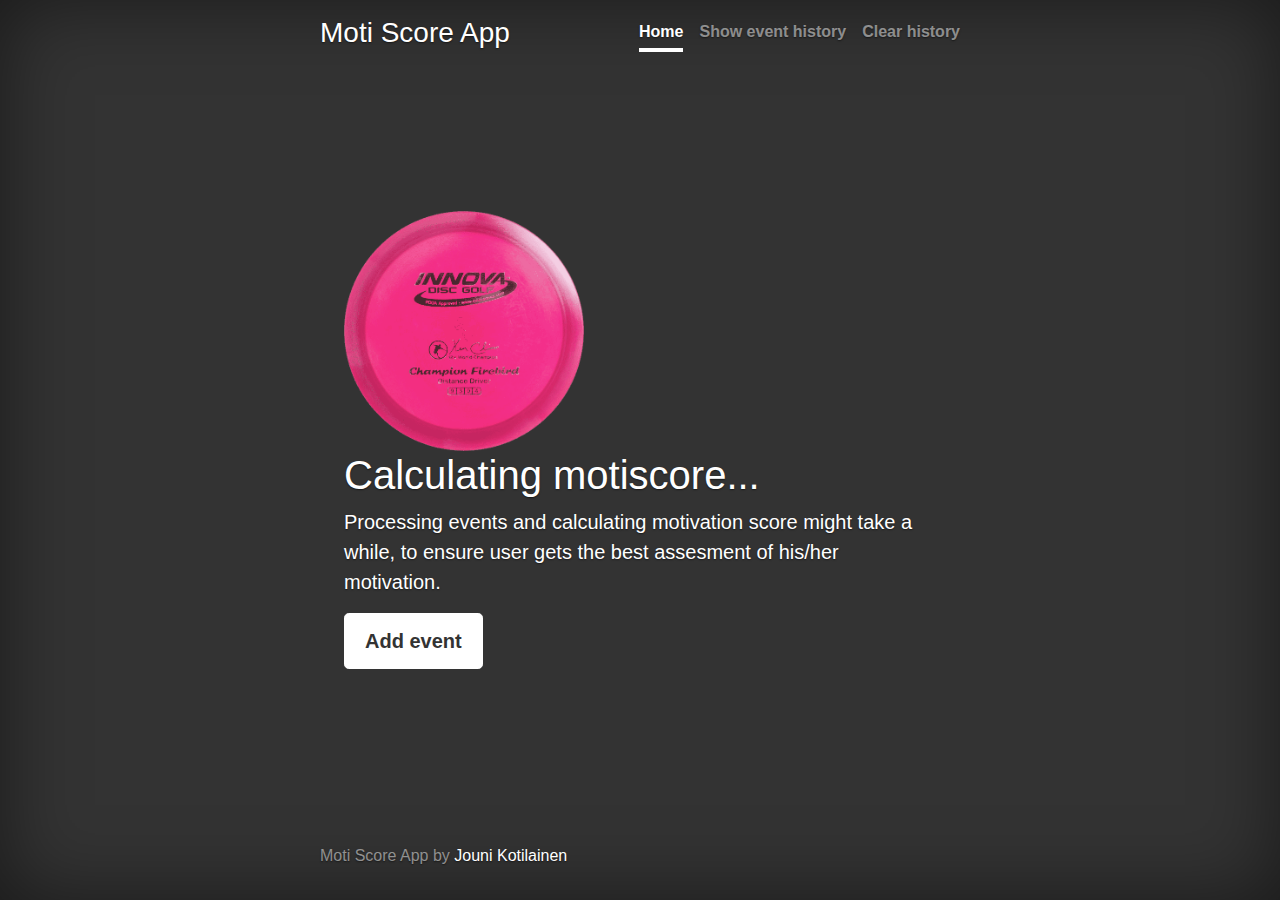
<file: index.html>
<!doctype html>
<html lang="en">
  <head>
    <!-- Required meta tags -->
    <meta charset="utf-8">
    <meta name="viewport" content="width=device-width, initial-scale=1, shrink-to-fit=no">

    <!-- Bootstrap CSS -->
    <link rel="stylesheet" href="https://stackpath.bootstrapcdn.com/bootstrap/4.3.1/css/bootstrap.min.css" integrity="sha384-ggOyR0iXCbMQv3Xipma34MD+dH/1fQ784/j6cY/iJTQUOhcWr7x9JvoRxT2MZw1T" crossorigin="anonymous">
    <link rel="stylesheet" href="style.css">
    <link rel="stylesheet" href="cover.css">
    <link rel="stylesheet" type="text/css" href="jquery.datetimepicker.min.css" >
    

    <title>MotiApp</title>
  </head>
  <body>


    <div class="cover-container d-flex h-100 p-3 mx-auto flex-column">
      <header class="masthead mb-auto">
        <div class="inner">
          <h3 class="masthead-brand">Moti Score App</h3>
          <nav class="nav nav-masthead justify-content-center">
            <a class="nav-link active" href="#">Home</a>
            <a class="nav-link" href="#">Show event history</a>
            <a class="nav-link" href="#" onclick="clear_history()">Clear history</a>
          </nav>
        </div>
      </header>

      <main role="main" class="inner cover">
        <div class="calculating-moti-score">
            <img src="firebird.png" class="firebird-image rotating"></img>
            <h1 class="cover-heading">Calculating motiscore...</h1>
            <p class="lead">Processing events and calculating motivation score might take a while, to ensure user gets the best assesment of his/her motivation. </p>
        </div>
        <div class="moti-score" style="display: none">
            <h1 class="cover-heading"></h1>
            <p class="lead"></p>
        </div>
        <p class="lead">
          <a href="#" class="btn btn-lg btn-secondary" onclick="add_event()">Add event</a>
        </p>
      </main>

      <footer class="mastfoot mt-auto">
        <div class="inner">
          <p>Moti Score App by <a href="">Jouni Kotilainen</a></p>
        </div>
      </footer>
    </div>

    <!-- Modal add event-->
    <div class="modal fade" id="addEventModal" tabindex="-1" role="dialog" aria-labelledby="addEventModalLabel" aria-hidden="true">
    <div class="modal-dialog" role="document">
        <div class="modal-content">
        <div class="modal-header">
            <h5 class="modal-title" id="addEventModalLabel">Add event</h5>
            <button type="button" class="close" data-dismiss="modal" aria-label="Close">
            <span aria-hidden="true">&times;</span>
            </button>
        </div>
        <div class="modal-body">
            <label>Event name:</label>
            <input id="event-name" class="form-control" aria-describedby="event-action-help" placeholder="Enter event action"></input>
            <label>Event date:</label>
            <input id="datetimepicker" type="text" ></input>
            <br>
            <label>Event actions:</label>
            <div id="event-actions">
                <div hidden id="event-action-template" class="input-group btn-group event-action mb-3">
                    <div class="btn-group">
                        <input class="form-control action-name" aria-describedby="event-action-help" placeholder="Enter event action"></input>
                        <input class="form-control action-score" type="number" value="0" style="width:60px">
                        <input class="form-control action-number" type="number" value="1" style="width:60px">
                        <div class="btn btn-danger" onclick="delete_event_action(this)">-</div>
                    </div>
                </div>
            </div>
            <div class="btn btn-success float-right" onclick="add_event_action()">+</div>
        </div>
        <div class="modal-footer">
            <button id="modalCancel" type="button" class="btn btn-secondary" data-dismiss="modal">Cancel</button>
            <button id="modalAddEvent" type="button" class="btn btn-danger">Add event</button>
        </div>
        </div>
    </div>
    </div>

    <!-- Optional JavaScript -->
    <!-- jQuery first, then Popper.js, then Bootstrap JS -->
    <script src="https://code.jquery.com/jquery-3.3.1.slim.min.js" integrity="sha384-q8i/X+965DzO0rT7abK41JStQIAqVgRVzpbzo5smXKp4YfRvH+8abtTE1Pi6jizo" crossorigin="anonymous"></script>
    <script src="https://cdnjs.cloudflare.com/ajax/libs/popper.js/1.14.7/umd/popper.min.js" integrity="sha384-UO2eT0CpHqdSJQ6hJty5KVphtPhzWj9WO1clHTMGa3JDZwrnQq4sF86dIHNDz0W1" crossorigin="anonymous"></script>
    <script src="https://stackpath.bootstrapcdn.com/bootstrap/4.3.1/js/bootstrap.min.js" integrity="sha384-JjSmVgyd0p3pXB1rRibZUAYoIIy6OrQ6VrjIEaFf/nJGzIxFDsf4x0xIM+B07jRM" crossorigin="anonymous"></script>
    <script src="motiapp.js"></script>
    <script src="jquery.datetimepicker.full.js"></script>
  </body>
</html>
</file>
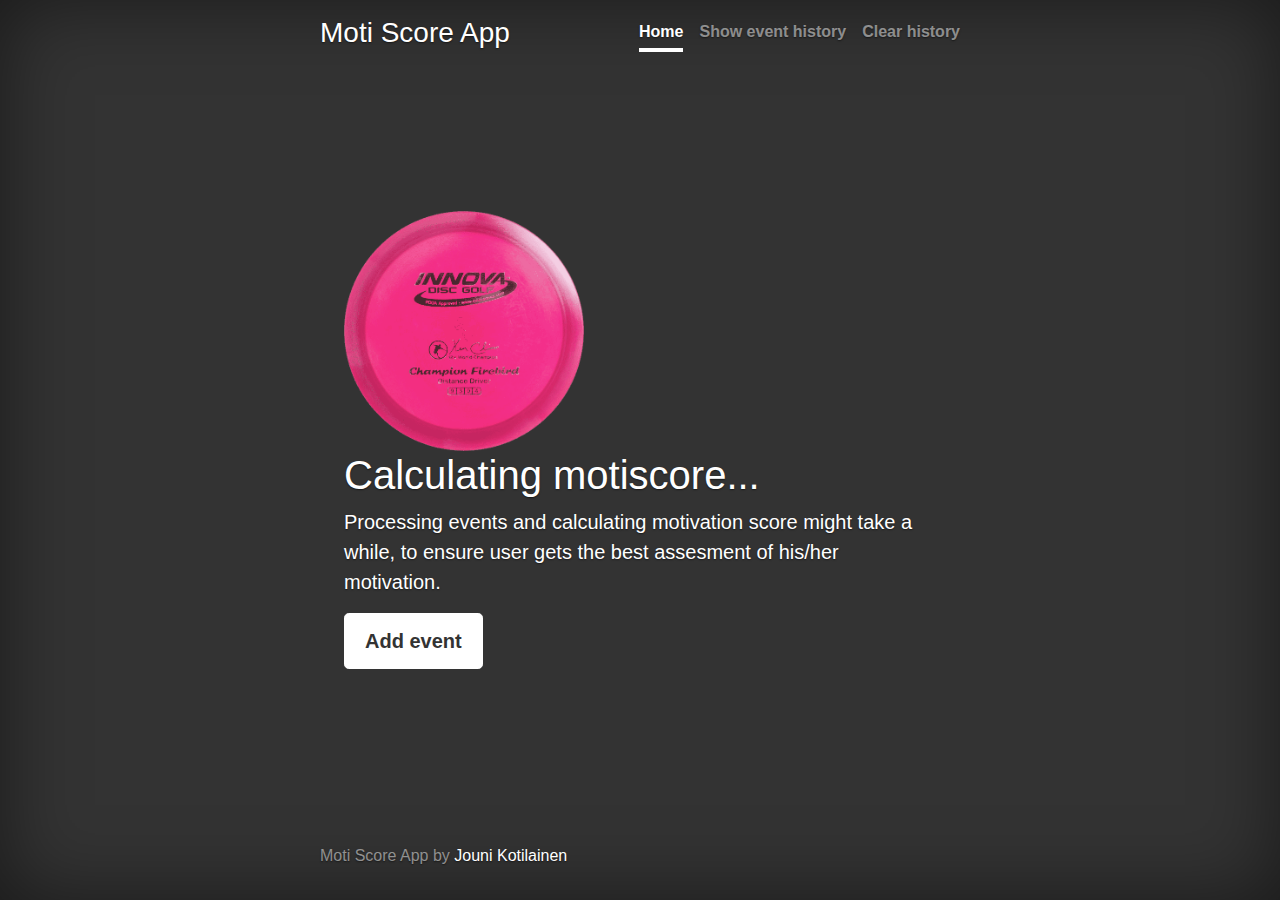
<file: motiapp.html>
<!doctype html>
<html lang="en">
  <head>
    <!-- Required meta tags -->
    <meta charset="utf-8">
    <meta name="viewport" content="width=device-width, initial-scale=1, shrink-to-fit=no">

    <!-- Bootstrap CSS -->
    <link rel="stylesheet" href="https://stackpath.bootstrapcdn.com/bootstrap/4.3.1/css/bootstrap.min.css" integrity="sha384-ggOyR0iXCbMQv3Xipma34MD+dH/1fQ784/j6cY/iJTQUOhcWr7x9JvoRxT2MZw1T" crossorigin="anonymous">
    <link rel="stylesheet" href="style.css">
    <link rel="stylesheet" href="cover.css">
    <link rel="stylesheet" type="text/css" href="jquery.datetimepicker.min.css" >
    

    <title>MotiApp</title>
  </head>
  <body>


    <div class="cover-container d-flex h-100 p-3 mx-auto flex-column">
      <header class="masthead mb-auto">
        <div class="inner">
          <h3 class="masthead-brand">Moti Score App</h3>
          <nav class="nav nav-masthead justify-content-center">
            <a class="nav-link active" href="#">Home</a>
            <a class="nav-link" href="#">Show event history</a>
            <a class="nav-link" href="#" onclick="clear_history()">Clear history</a>
          </nav>
        </div>
      </header>

      <main role="main" class="inner cover">
        <div class="calculating-moti-score">
            <img src="firebird.png" class="firebird-image rotating"></img>
            <h1 class="cover-heading">Calculating motiscore...</h1>
            <p class="lead">Processing events and calculating motivation score might take a while, to ensure user gets the best assesment of his/her motivation. </p>
        </div>
        <div class="moti-score" style="display: none">
            <h1 class="cover-heading"></h1>
            <p class="lead"></p>
        </div>
        <p class="lead">
          <a href="#" class="btn btn-lg btn-secondary" onclick="add_event()">Add event</a>
        </p>
      </main>

      <footer class="mastfoot mt-auto">
        <div class="inner">
          <p>Moti Score App by <a href="">Jouni Kotilainen</a></p>
        </div>
      </footer>
    </div>

    <!-- Modal add event-->
    <div class="modal fade" id="addEventModal" tabindex="-1" role="dialog" aria-labelledby="addEventModalLabel" aria-hidden="true">
    <div class="modal-dialog" role="document">
        <div class="modal-content">
        <div class="modal-header">
            <h5 class="modal-title" id="addEventModalLabel">Add event</h5>
            <button type="button" class="close" data-dismiss="modal" aria-label="Close">
            <span aria-hidden="true">&times;</span>
            </button>
        </div>
        <div class="modal-body">
            <label>Event name:</label>
            <input id="event-name" class="form-control" aria-describedby="event-action-help" placeholder="Enter event action"></input>
            <label>Event date:</label>
            <input id="datetimepicker" type="text" ></input>
            <br>
            <label>Event actions:</label>
            <div id="event-actions">
                <div hidden id="event-action-template" class="input-group btn-group event-action mb-3">
                    <div class="btn-group">
                        <input class="form-control action-name" aria-describedby="event-action-help" placeholder="Enter event action"></input>
                        <input class="form-control action-score" type="number" value="0" style="width:60px">
                        <input class="form-control action-number" type="number" value="1" style="width:60px">
                        <div class="btn btn-danger" onclick="delete_event_action(this)">-</div>
                    </div>
                </div>
            </div>
            <div class="btn btn-success float-right" onclick="add_event_action()">+</div>
        </div>
        <div class="modal-footer">
            <button id="modalCancel" type="button" class="btn btn-secondary" data-dismiss="modal">Cancel</button>
            <button id="modalAddEvent" type="button" class="btn btn-danger">Add event</button>
        </div>
        </div>
    </div>
    </div>

    <!-- Optional JavaScript -->
    <!-- jQuery first, then Popper.js, then Bootstrap JS -->
    <script src="https://code.jquery.com/jquery-3.3.1.slim.min.js" integrity="sha384-q8i/X+965DzO0rT7abK41JStQIAqVgRVzpbzo5smXKp4YfRvH+8abtTE1Pi6jizo" crossorigin="anonymous"></script>
    <script src="https://cdnjs.cloudflare.com/ajax/libs/popper.js/1.14.7/umd/popper.min.js" integrity="sha384-UO2eT0CpHqdSJQ6hJty5KVphtPhzWj9WO1clHTMGa3JDZwrnQq4sF86dIHNDz0W1" crossorigin="anonymous"></script>
    <script src="https://stackpath.bootstrapcdn.com/bootstrap/4.3.1/js/bootstrap.min.js" integrity="sha384-JjSmVgyd0p3pXB1rRibZUAYoIIy6OrQ6VrjIEaFf/nJGzIxFDsf4x0xIM+B07jRM" crossorigin="anonymous"></script>
    <script src="motiapp.js"></script>
    <script src="jquery.datetimepicker.full.js"></script>
  </body>
</html>
</file>
<file: style.css>
@-webkit-keyframes rotating {
    from{
        -webkit-transform: rotate(0deg);
    }
    to{
        -webkit-transform: rotate(360deg);
    }
}

.rotating {
    -webkit-animation: rotating 4s linear infinite;
}

.firebird-image {
    width: 240px;
    height: 240px;
}

.modal-content {
    background-color: #333;
 }
</file>
<file: cover.css>
/*
 * Globals
 */

/* Links */
a,
a:focus,
a:hover {
  color: #fff;
}

/* Custom default button */
.btn-secondary,
.btn-secondary:hover,
.btn-secondary:focus {
  color: #333;
  text-shadow: none; /* Prevent inheritance from `body` */
  background-color: #fff;
  border: .05rem solid #fff;
}


/*
 * Base structure
 */

html,
body {
  height: 100%;
  background-color: #333;
}

body {
  display: -ms-flexbox;
  display: -webkit-box;
  display: flex;
  -ms-flex-pack: center;
  -webkit-box-pack: center;
  justify-content: center;
  color: #fff;
  text-shadow: 0 .05rem .1rem rgba(0, 0, 0, .5);
  box-shadow: inset 0 0 5rem rgba(0, 0, 0, .5);
}

.cover-container {
  max-width: 42em;
}


/*
 * Header
 */
.masthead {
  margin-bottom: 2rem;
}

.masthead-brand {
  margin-bottom: 0;
}

.nav-masthead .nav-link {
  padding: .25rem 0;
  font-weight: 700;
  color: rgba(255, 255, 255, .5);
  background-color: transparent;
  border-bottom: .25rem solid transparent;
}

.nav-masthead .nav-link:hover,
.nav-masthead .nav-link:focus {
  border-bottom-color: rgba(255, 255, 255, .25);
}

.nav-masthead .nav-link + .nav-link {
  margin-left: 1rem;
}

.nav-masthead .active {
  color: #fff;
  border-bottom-color: #fff;
}

@media (min-width: 48em) {
  .masthead-brand {
    float: left;
  }
  .nav-masthead {
    float: right;
  }
}


/*
 * Cover
 */
.cover {
  padding: 0 1.5rem;
}
.cover .btn-lg {
  padding: .75rem 1.25rem;
  font-weight: 700;
}


/*
 * Footer
 */
.mastfoot {
  color: rgba(255, 255, 255, .5);
}
</file>
